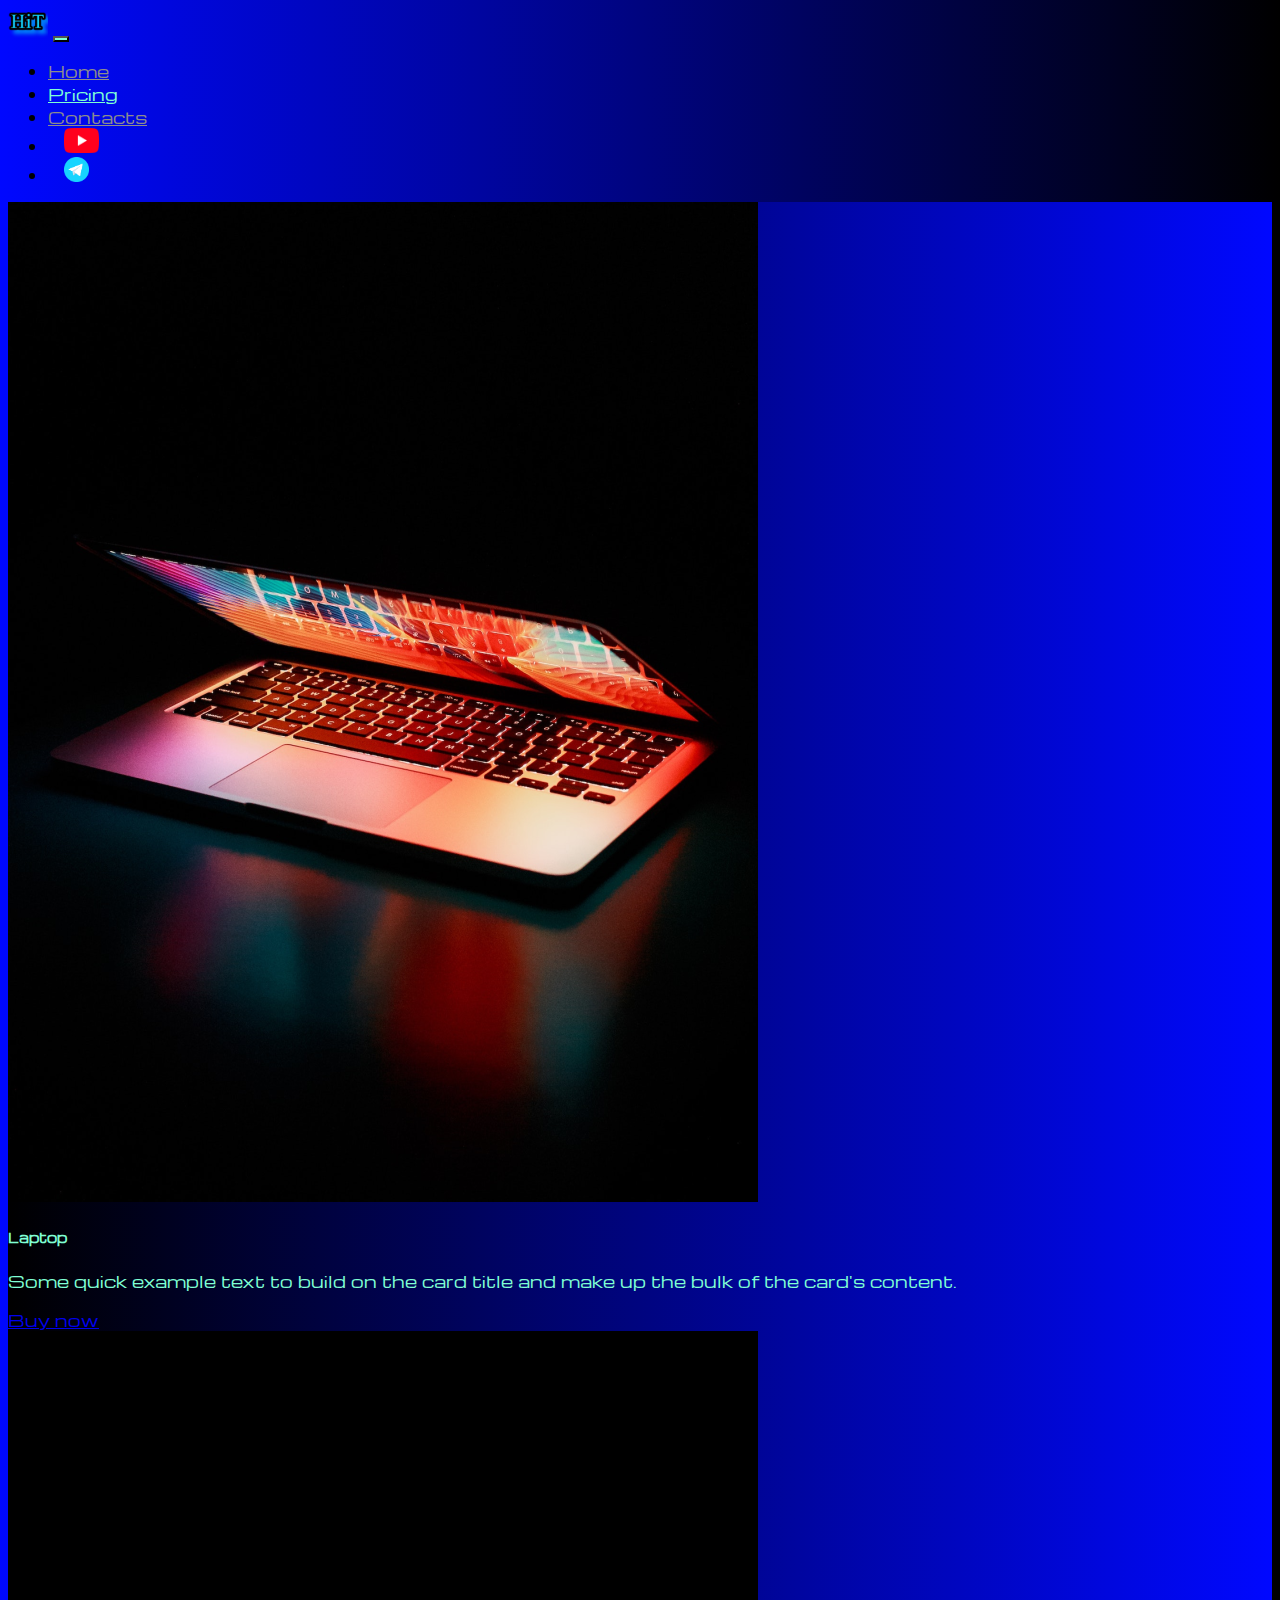
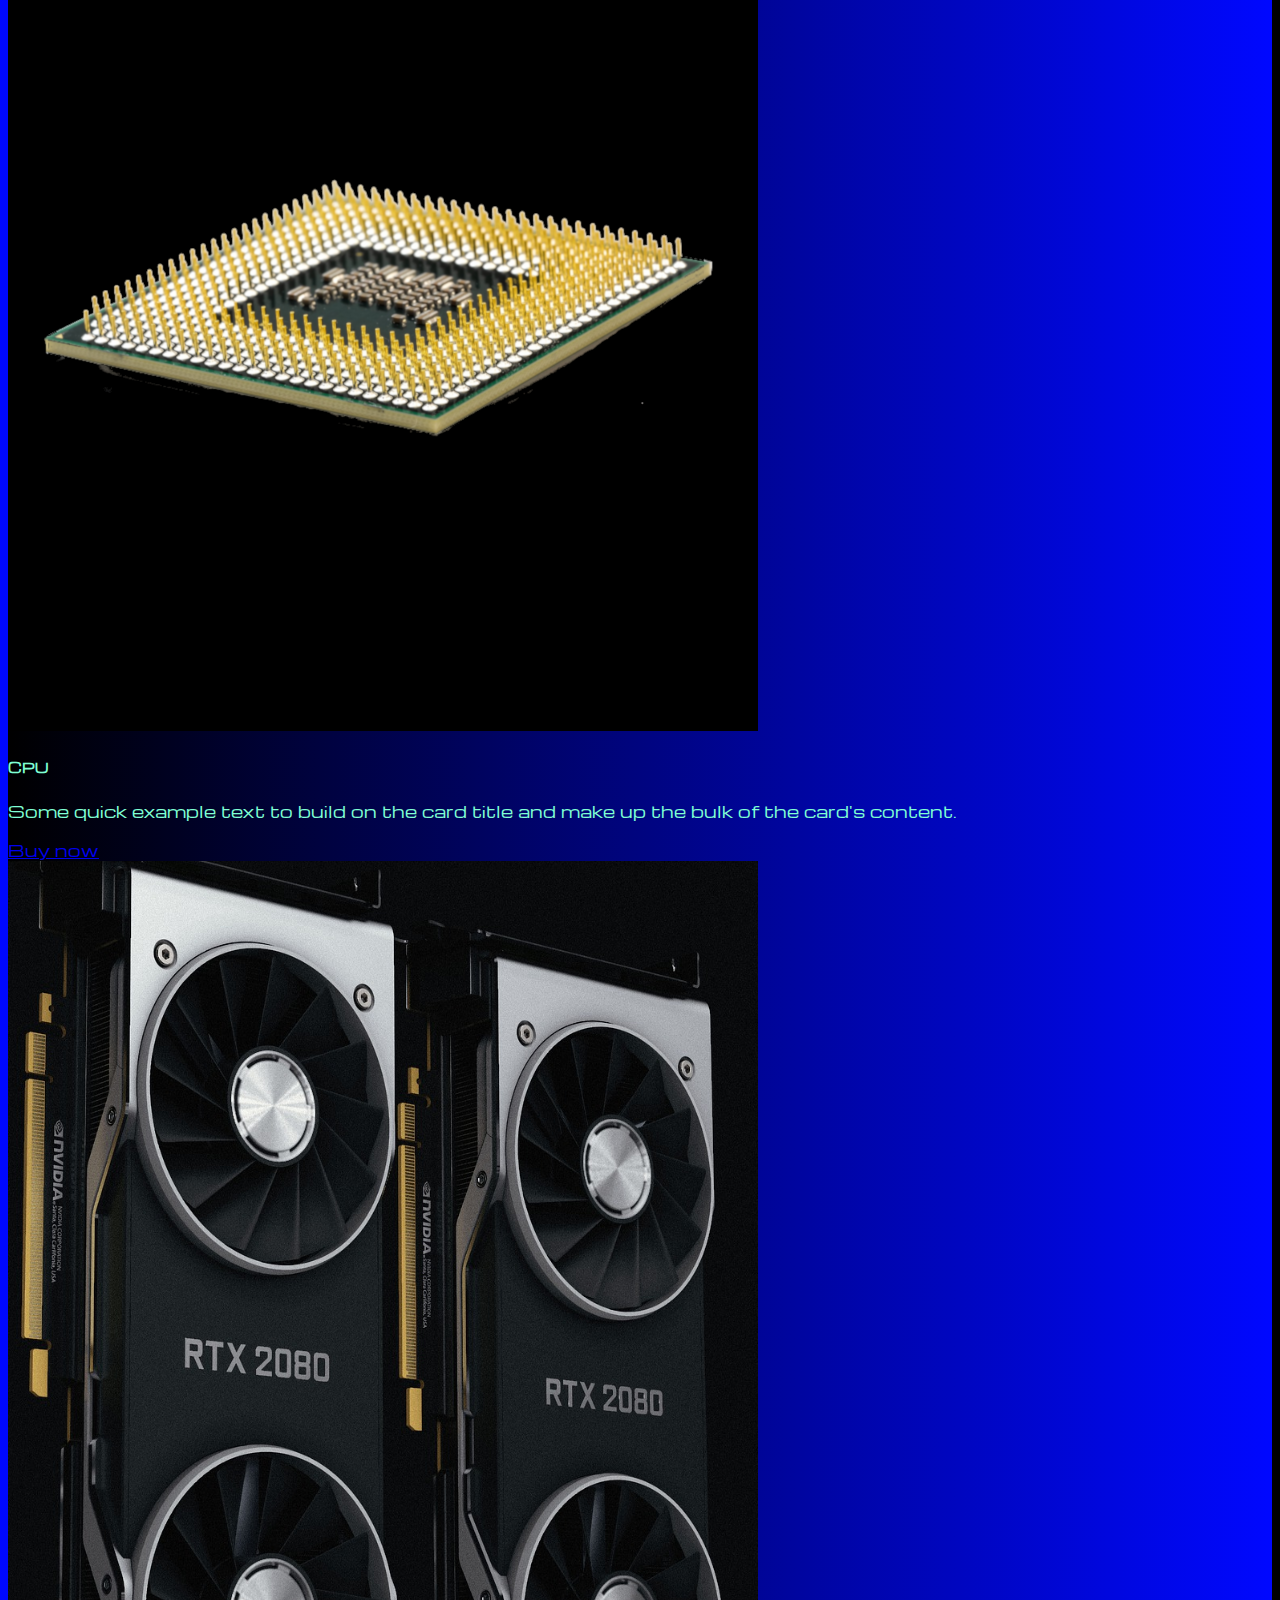
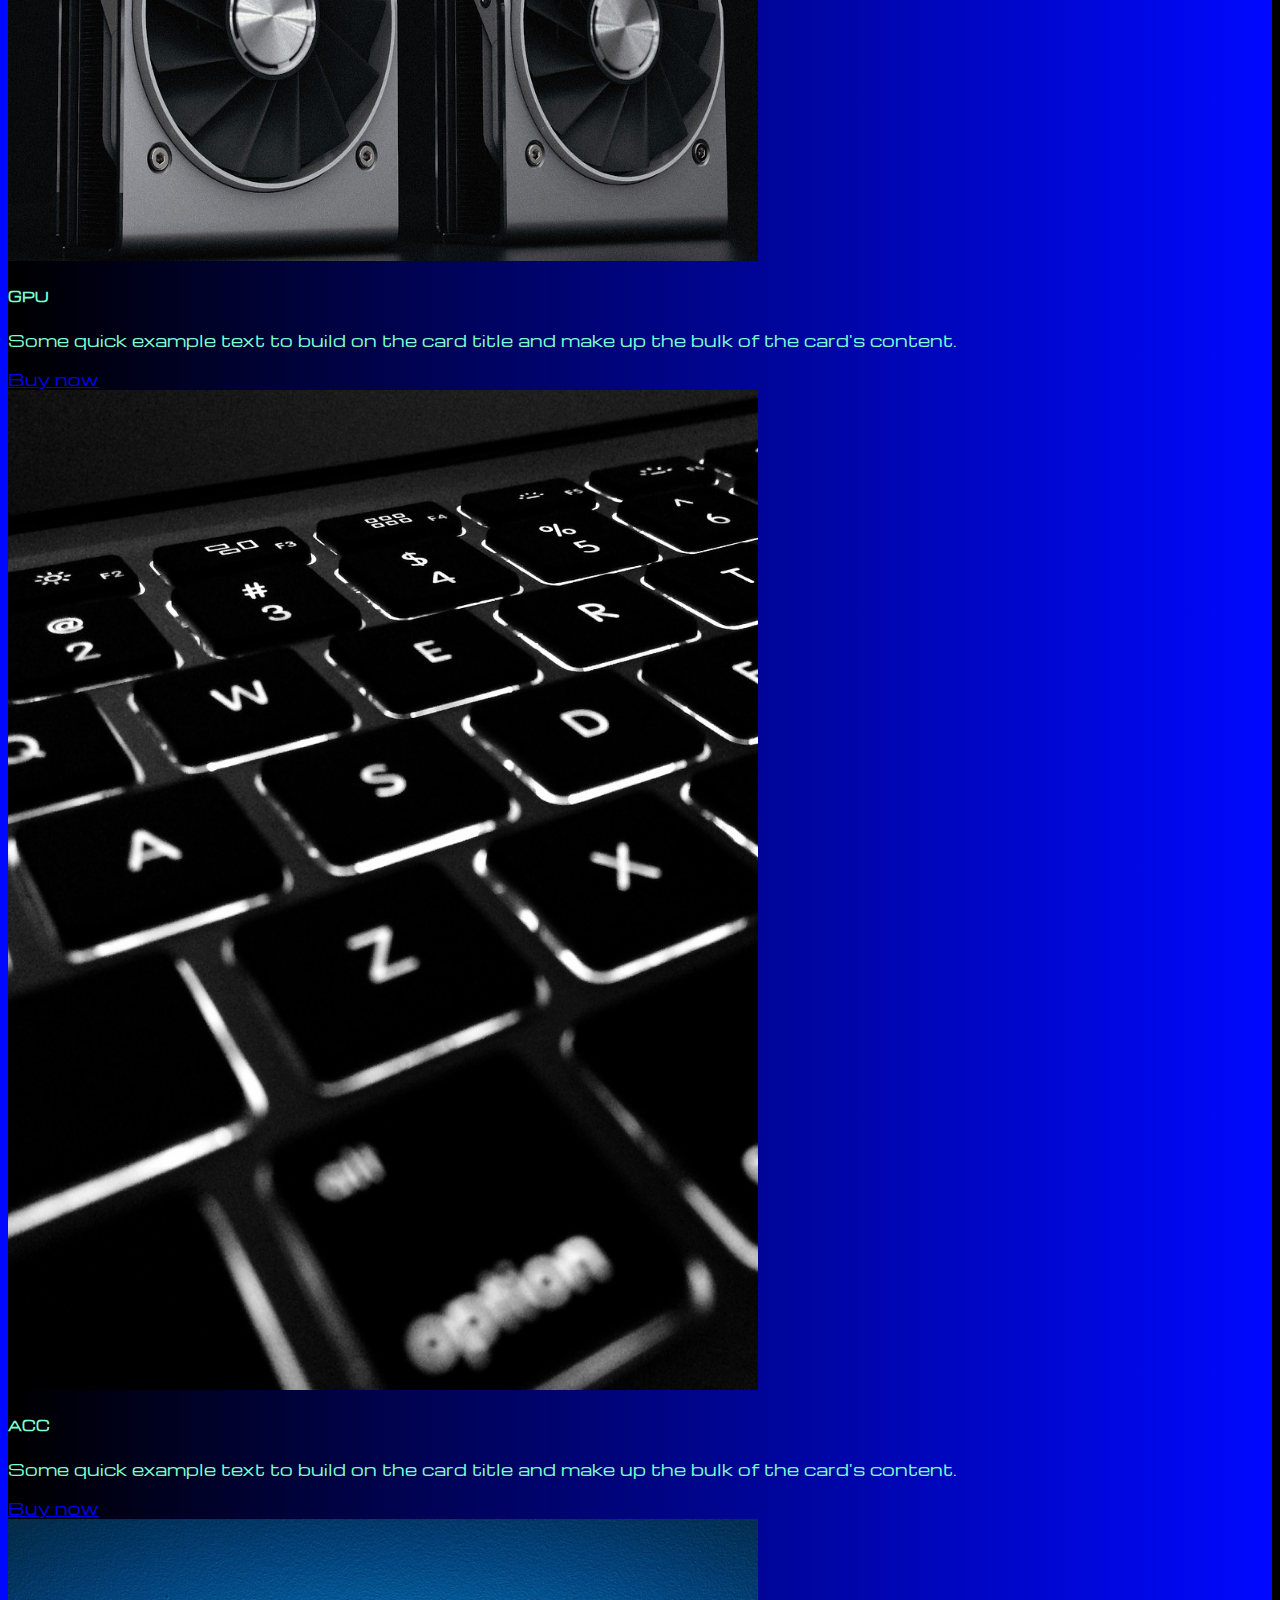
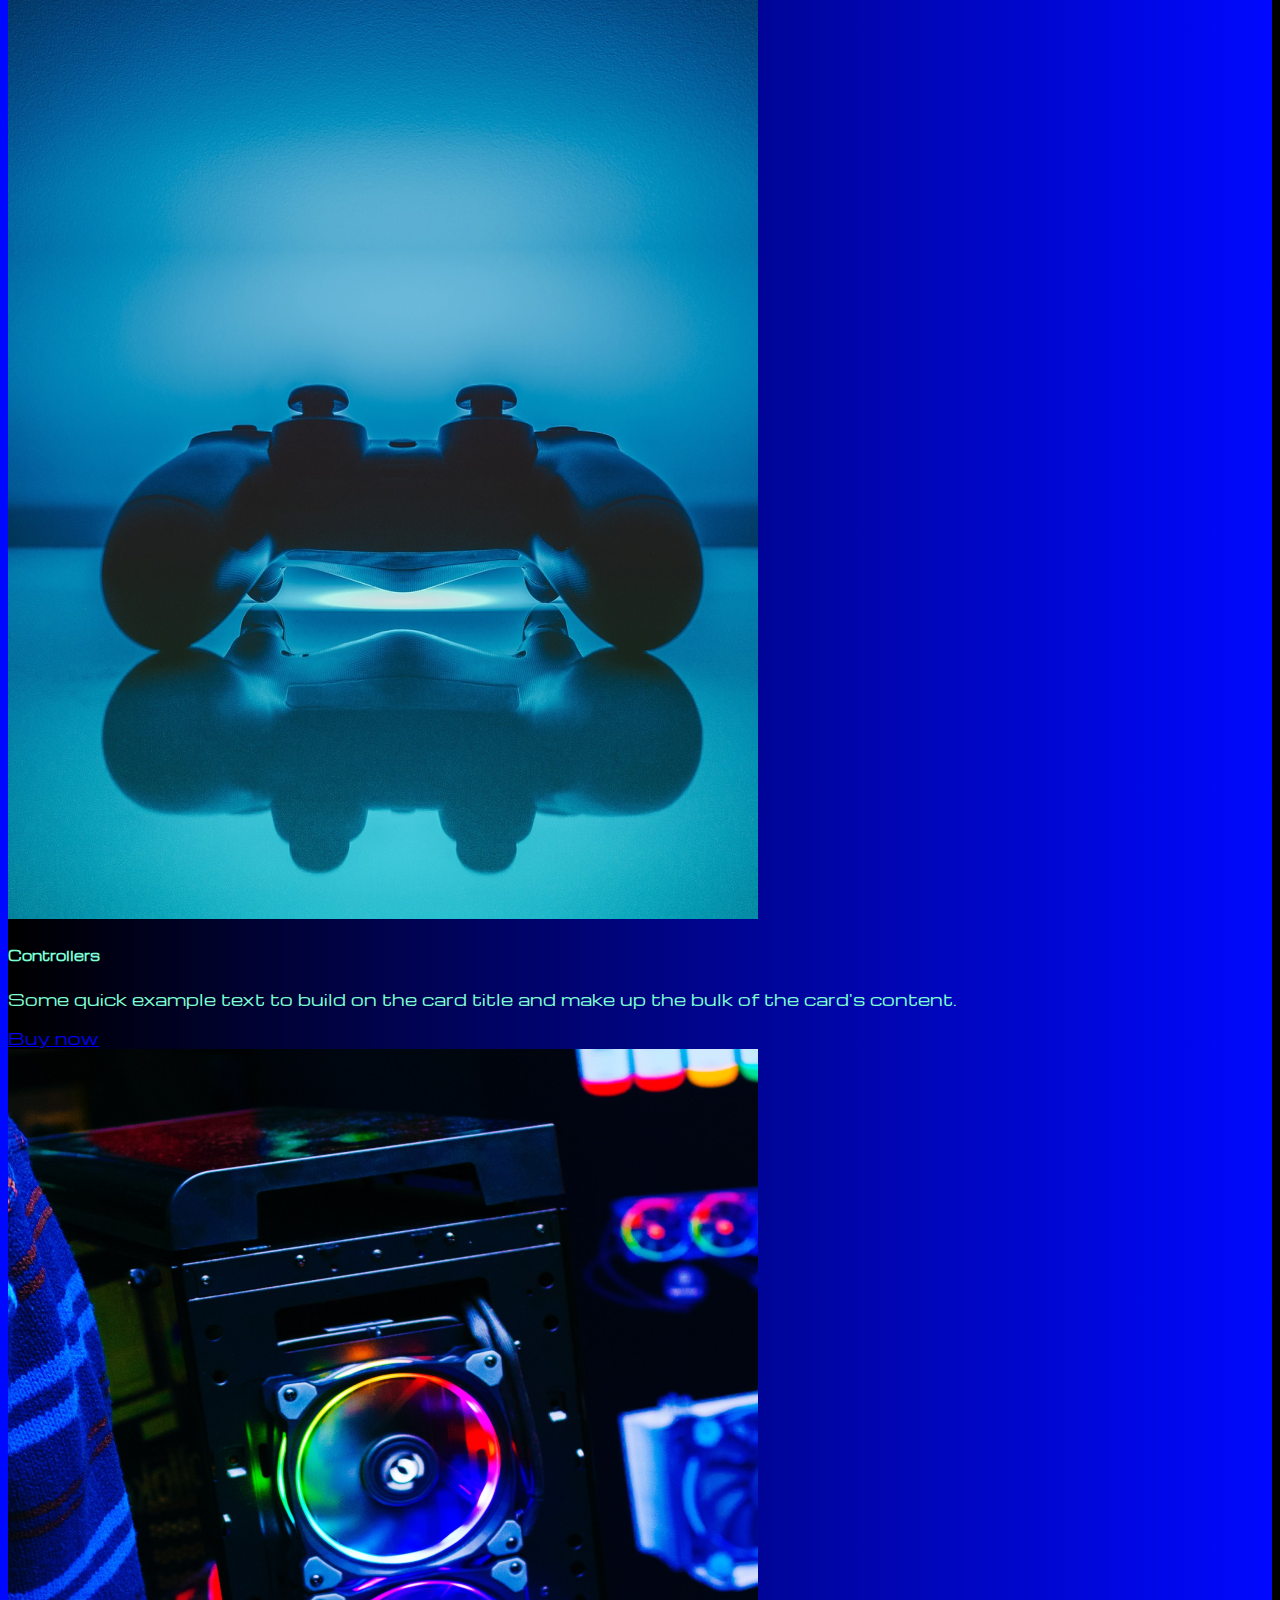
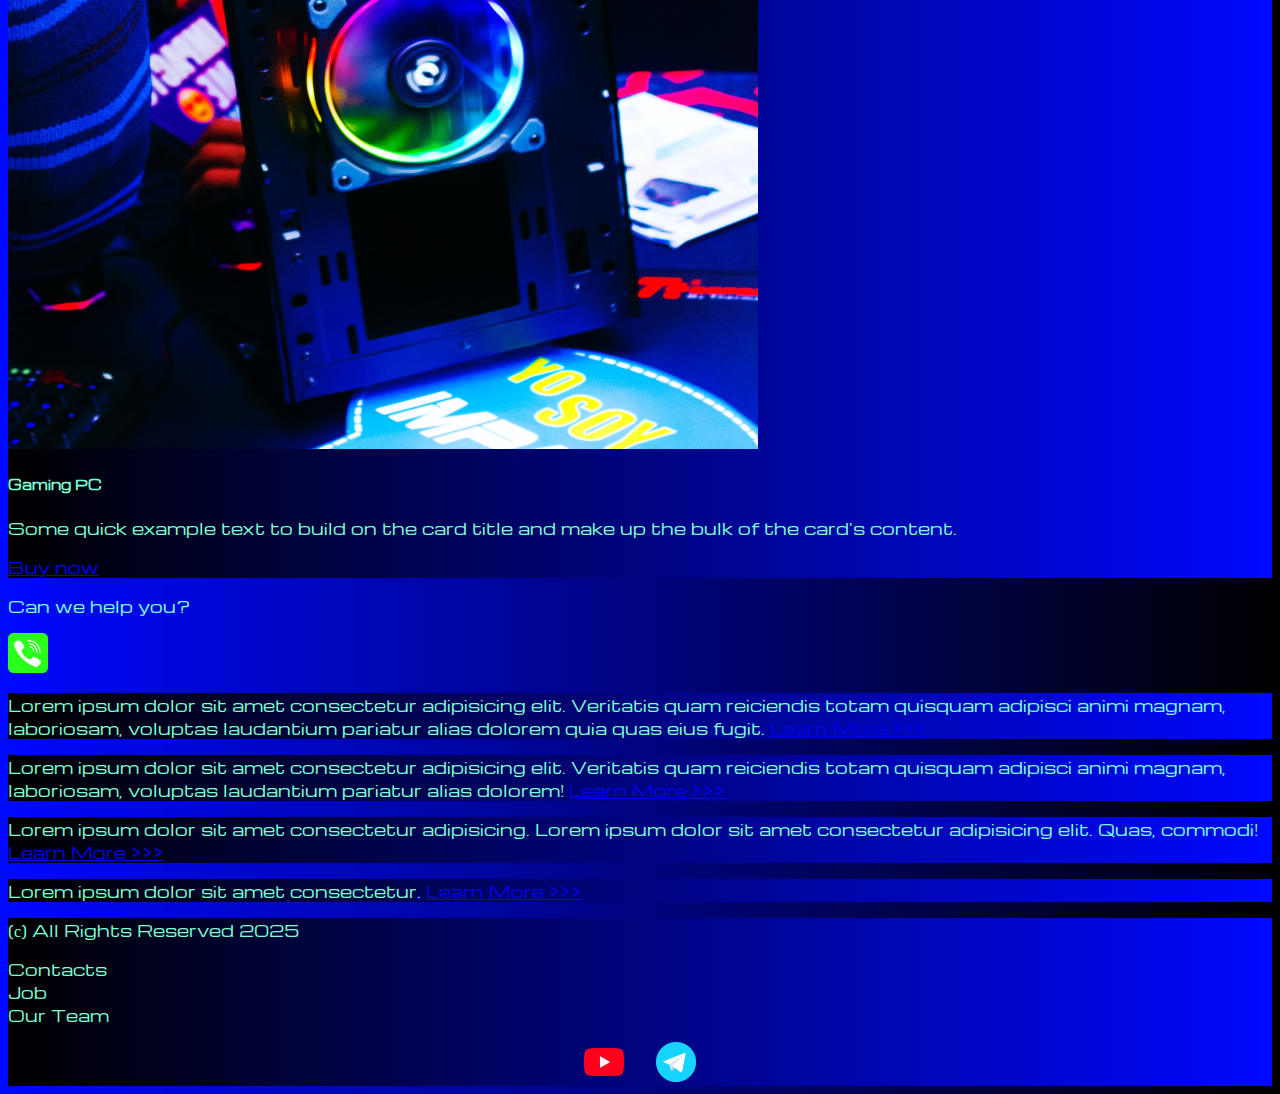
<file: pricing.html>
<!DOCTYPE html>
<html lang="en">

<head>
  <meta charset="UTF-8">
  <meta name="viewport" content="width=device-width, initial-scale=1.0">
  <title>Pricing</title>
  <link href="https://cdn.jsdelivr.net/npm/bootstrap@5.2.3/dist/css/bootstrap.min.css" rel="stylesheet"
    integrity="sha384-rbsA2VBKQhggwzxH7pPCaAqO46MgnOM80zW1RWuH61DGLwZJEdK2Kadq2F9CUG65" crossorigin="anonymous">
  <link rel="stylesheet" href="source/styles/mycss.css">
</head>

<body>
  <header>
    <nav class="navbar navbar-expand-lg bg-dark">
      <div class="container-fluid">
        <a class="navbar-brand" href="/"><img src="source/files/logo.png" alt="logo"></a>
        <button class="navbar-toggler" type="button" data-bs-toggle="collapse" data-bs-target="#navbarNav"
          aria-controls="navbarNav" aria-expanded="false" aria-label="Toggle navigation">
          <span class="navbar-toggler-icon"></span>
        </button>
        <div class="collapse navbar-collapse" id="navbarNav">
          <ul class="navbar-nav">
            <li class="nav-item">
              <a class="nav-link" aria-current="page" href="/">Home</a>
            </li>
            <li class="nav-item">
              <a class="nav-link active" href="pricing.html">Pricing</a>
            </li>
            <li class="nav-item">
              <a class="nav-link" href="pricing.html">Contacts</a>
            </li>
            <li class="nav-item">
              <a class="nav-link" href="pricing.html">
                <img style="width: 35px; margin-inline: 1em;" src="source/images/yt.png" alt="youtube">
              </a>
            </li>
            <li class="nav-item">
              <a class="nav-link" href="pricing.html">
                <img style="width: 25px; margin-inline: 1em;" src="source/images/tg.png" alt="youtube">
              </a>
            </li>
          </ul>
        </div>
      </div>
    </nav>
  </header>

  <section>
    <div class="container-fluid mt-4">
      <div class="row px-2">
        <div class="col-lg-1">

        </div>
        <div class="col-lg-8 col-md-12">
          <div class="row">
            <div class="col-lg-4 col-md-6">
              <div class="card mt-4">
                <img src="source/images/laptop.png" class="card-img-top" alt="Laptop">
                <div class="card-body">
                  <h5 class="card-title">Laptop</h5>
                  <p class="card-text">Some quick example text to build on the card title and make up the bulk of the
                    card's
                    content.</p>
                  <a href="#" class="btn btn-primary">Buy now</a>
                </div>
              </div>
            </div>
            <div class="col-lg-4 col-md-6">
              <div class="card mt-4">
                <img src="source/images/cpu.png" class="card-img-top" alt="CPU">
                <div class="card-body">
                  <h5 class="card-title">CPU</h5>
                  <p class="card-text">Some quick example text to build on the card title and make up the bulk of the
                    card's
                    content.</p>
                  <a href="#" class="btn btn-primary">Buy now</a>
                </div>
              </div>
            </div>
            <div class="col-lg-4 col-md-6">
              <div class="card mt-4">
                <img src="source/images/gpu.png" class="card-img-top" alt="GPU">
                <div class="card-body">
                  <h5 class="card-title">GPU</h5>
                  <p class="card-text">Some quick example text to build on the card title and make up the bulk of the
                    card's
                    content.</p>
                  <a href="#" class="btn btn-primary">Buy now</a>
                </div>
              </div>
            </div>
            <div class="col-lg-4 col-md-6">
              <div class="card mt-4">
                <img src="source/images/acc.png" class="card-img-top" alt="ACC">
                <div class="card-body">
                  <h5 class="card-title">ACC</h5>
                  <p class="card-text">Some quick example text to build on the card title and make up the bulk of the
                    card's
                    content.</p>
                  <a href="#" class="btn btn-primary">Buy now</a>
                </div>
              </div>
            </div>
            <div class="col-lg-4 col-md-6">
              <div class="card mt-4">
                <img src="source/images/controller.png" class="card-img-top" alt="controller">
                <div class="card-body">
                  <h5 class="card-title">Controllers</h5>
                  <p class="card-text">Some quick example text to build on the card title and make up the bulk of the
                    card's
                    content.</p>
                  <a href="#" class="btn btn-primary">Buy now</a>
                </div>
              </div>
            </div>
            <div class="col-lg-4 col-md-6">
              <div class="card mt-4">
                <img src="source/images/gaming pc.png" class="card-img-top" alt="Gaming">
                <div class="card-body">
                  <h5 class="card-title">Gaming PC</h5>
                  <p class="card-text">Some quick example text to build on the card title and make up the bulk of the
                    card's
                    content.</p>
                  <a href="#" class="btn btn-primary">Buy now</a>
                </div>
              </div>
            </div>


            <div class="col-lg-12 col-md-12 text-center mt-4">
              <p>Can we help you?</p>
            </div>
            <div class="col-lg-12 col-md-12 text-center">
              <a href="#"><img class="call-anim" style="width: 40px" src="source/images/phone.png" alt="phone"></a>
            </div>

          </div>
        </div>
        <div class="col-lg-3 col-md-12">
          <div class="row px-2">
            <div class="col-lg-12 sidebar my-4">
              <p>Lorem ipsum dolor sit amet consectetur adipisicing elit. Veritatis quam reiciendis totam quisquam adipisci animi magnam, laboriosam, voluptas laudantium pariatur alias dolorem quia quas eius fugit. <a href="#">Learn More >>></a></p>
            </div>
            <div class="col-lg-12 sidebar my-4">
              <p>Lorem ipsum dolor sit amet consectetur adipisicing elit. Veritatis quam reiciendis totam quisquam adipisci animi magnam, laboriosam, voluptas laudantium pariatur alias dolorem! <a href="#">Learn More >>></a></p>
            </div>
            <div class="col-lg-12 sidebar my-4">
              <p>Lorem ipsum dolor sit amet consectetur adipisicing. Lorem ipsum dolor sit amet consectetur adipisicing elit. Quas, commodi! <a href="#">Learn More >>></a></p>
            </div>
            <div class="col-lg-12 sidebar my-4">
              <p>Lorem ipsum dolor sit amet consectetur. <a href="#">Learn More >>></a></p>
            </div>
          </div>
        </div>
      </div>


    </div>
  </section>

  <footer class="mt-4">
    <div class="container-fluid">
      <div class="row">
        <div class="col-lg-4 col-md-12 footer-text text-center">
          <p>(с) All Rights Reserved 2025</p>
        </div>
        <div class="col-lg-4 col-md-12 footer-text text-center">
          <p>Contacts<br>Job<br>Our Team</p>
        </div>
        <div class="col-lg-4 col-md-12 media-links">
          <a href="#"><img style="width: 40px; margin-inline: 1em;" src="source/images/yt.png" alt="youtube"></a>
          <a href="#"><img style="width: 40px; margin-inline: 1em;" src="source/images/tg.png" alt="telegram"></a>
        </div>
      </div>
    </div>
  </footer>




  <script src="https://cdn.jsdelivr.net/npm/bootstrap@5.2.3/dist/js/bootstrap.bundle.min.js"
    integrity="sha384-kenU1KFdBIe4zVF0s0G1M5b4hcpxyD9F7jL+jjXkk+Q2h455rYXK/7HAuoJl+0I4"
    crossorigin="anonymous"></script>

</body>

</html>
</file>
<file: source/styles/mycss.css>
@import url('https://fonts.googleapis.com/css?family=Michroma&display=swap');

body {
    font-family: Michroma, serif;
    background: linear-gradient(90deg, #0008ff 0%, #000000 100%);
}

p {
    color: aquamarine;
}

.nav-link {
    color: rgb(140, 141, 141);
}

.navbar-nav .nav-link.active {
    color: aquamarine;

}

.navbar-brand img {
    width: 40px;
}

.navbar-toggler {
    background-color: aquamarine;
}

.card {
    /* background-color: aquamarine; */
    background: linear-gradient(270deg, #0008ff 0%, #000000 100%);
}

.card-title {
    color: aquamarine;
}

.sidebar {
    color: aquamarine;
    background: linear-gradient(270deg, #0008ff 0%, #000000 100%);
}

.slide-text,
.footer-text {
    color: aquamarine;
    margin: auto;
}

footer,
.btn-outline-primary {
    background: linear-gradient(270deg, #0008ff 0%, #000000 100%);
}

.media-links {
    display: flex;
    justify-content: center;
    align-items: center;
}

.call-anim {
    animation: callanim 2s ease 0s 1000 normal forwards;
}

@keyframes callanim {
	0%,
	100% {
		transform: translateX(0%);
		transform-origin: 50% 50%;
	}

	15% {
		transform: translateX(-30px) rotate(-6deg);
	}

	30% {
		transform: translateX(15px) rotate(6deg);
	}

	45% {
		transform: translateX(-15px) rotate(-3.6deg);
	}

	60% {
		transform: translateX(9px) rotate(2.4deg);
	}

	75% {
		transform: translateX(-6px) rotate(-1.2deg);
	}
}

@media (max-width: 755px) {
    .carousel-indicators {
        display: none;
    }
}
</file>
